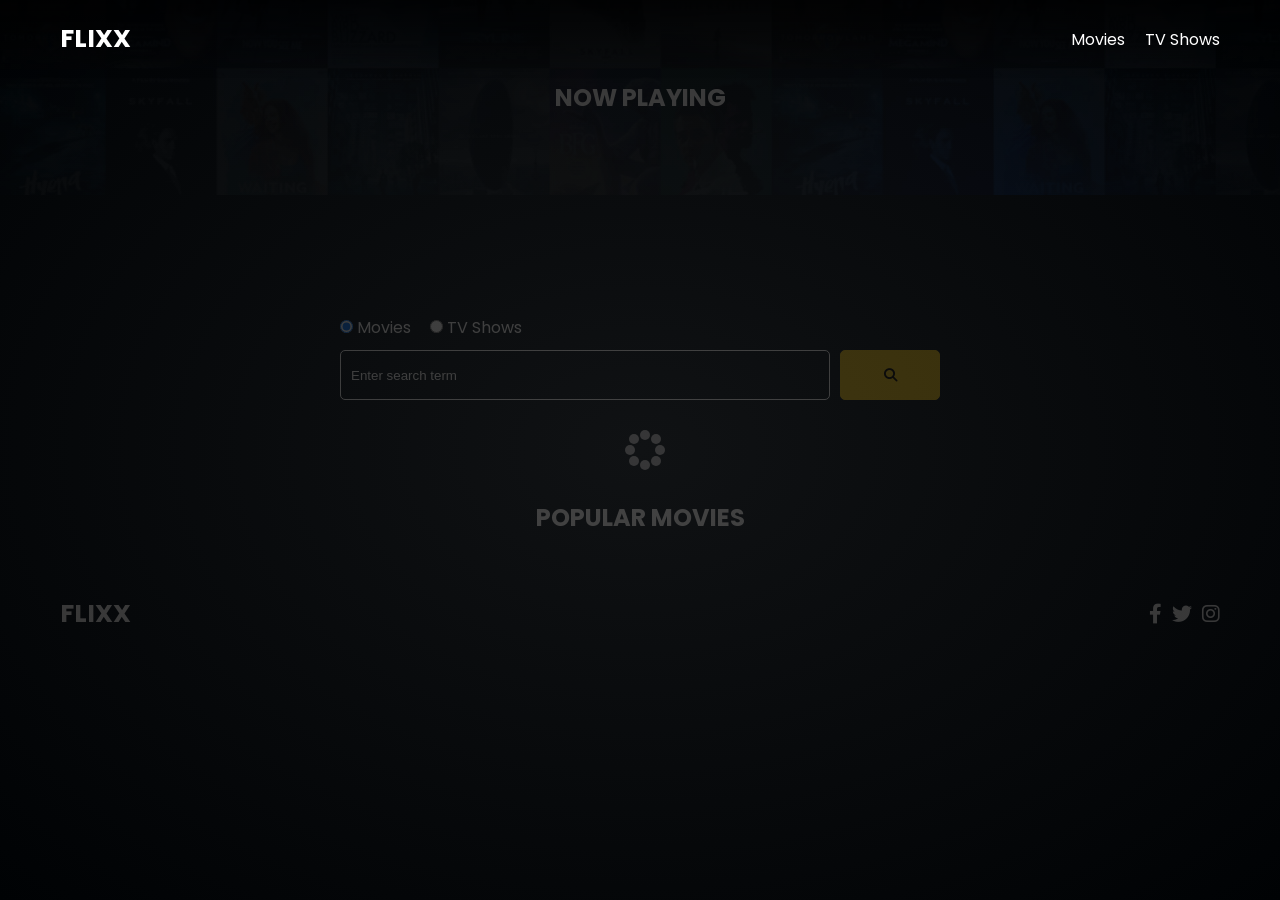
<file: index.html>
<!doctype html>
<html lang="en">
  <head>
    <meta charset="UTF-8" />
    <meta http-equiv="X-UA-Compatible" content="IE=edge" />
    <meta name="viewport" content="width=device-width, initial-scale=1.0" />
    <link rel="preconnect" href="https://fonts.googleapis.com" />
    <link rel="preconnect" href="https://fonts.gstatic.com" crossorigin />
    <link
      href="https://fonts.googleapis.com/css2?family=Poppins:wght@300;400;700&display=swap"
      rel="stylesheet"
    />
    <link rel="stylesheet" href="lib/swiper.css" />
    <link rel="stylesheet" href="lib/fontawesome.css" />
    <link rel="stylesheet" href="css/style.css" />
    <link rel="stylesheet" href="css/spinner.css" />
    <script src="lib/swiper.js"></script>
    <script src="js/script.js" defer></script>
    <title>Flixx</title>
  </head>
  <body>
    <header class="main-header">
      <div class="container">
        <div class="logo"><a href="/">FLIXX</a></div>
        <nav>
          <ul>
            <li>
              <a class="nav-link" href="/">Movies</a>
            </li>
            <li>
              <a class="nav-link" href="/shows.html">TV Shows</a>
            </li>
          </ul>
        </nav>
      </div>
    </header>

    <!-- Now Playing Section -->
    <section class="now-playing">
      <h2>Now Playing</h2>
      <div class="swiper">
        <div class="swiper-wrapper"></div>
      </div>
    </section>

    <!-- Search Movies -->
    <section class="search">
      <div class="container">
        <div id="alert"></div>
        <form action="/search.html" class="search-form">
          <!-- movies and shows radio box -->
          <div class="search-radio">
            <input type="radio" id="movie" name="type" value="movie" checked />
            <label for="movies">Movies</label>
            <input type="radio" id="tv" name="type" value="tv" />
            <label for="shows">TV Shows</label>
          </div>
          <div class="search-flex">
            <input
              type="text"
              name="search-term"
              id="search-term"
              placeholder="Enter search term"
            />
            <button class="btn" type="submit">
              <i class="fas fa-search"></i>
            </button>
          </div>
        </form>
      </div>
    </section>

    <!-- Popular Movies -->
    <section class="container">
      <h2>Popular Movies</h2>
      <div id="popular-movies" class="grid"></div>
    </section>

    <!-- Footer -->
    <footer class="main-footer">
      <div class="container">
        <div class="logo"><span>FLIXX</span></div>
        <div class="social-links">
          <a href="https://www.facebook.com" target="_blank"
            ><i class="fab fa-facebook-f"></i
          ></a>
          <a href="https://www.twitter.com" target="_blank"
            ><i class="fab fa-twitter"></i
          ></a>
          <a href="https://www.instagram.com" target="_blank"
            ><i class="fab fa-instagram"></i
          ></a>
        </div>
      </div>
    </footer>

    <div class="spinner"></div>
  </body>
</html>
</file>
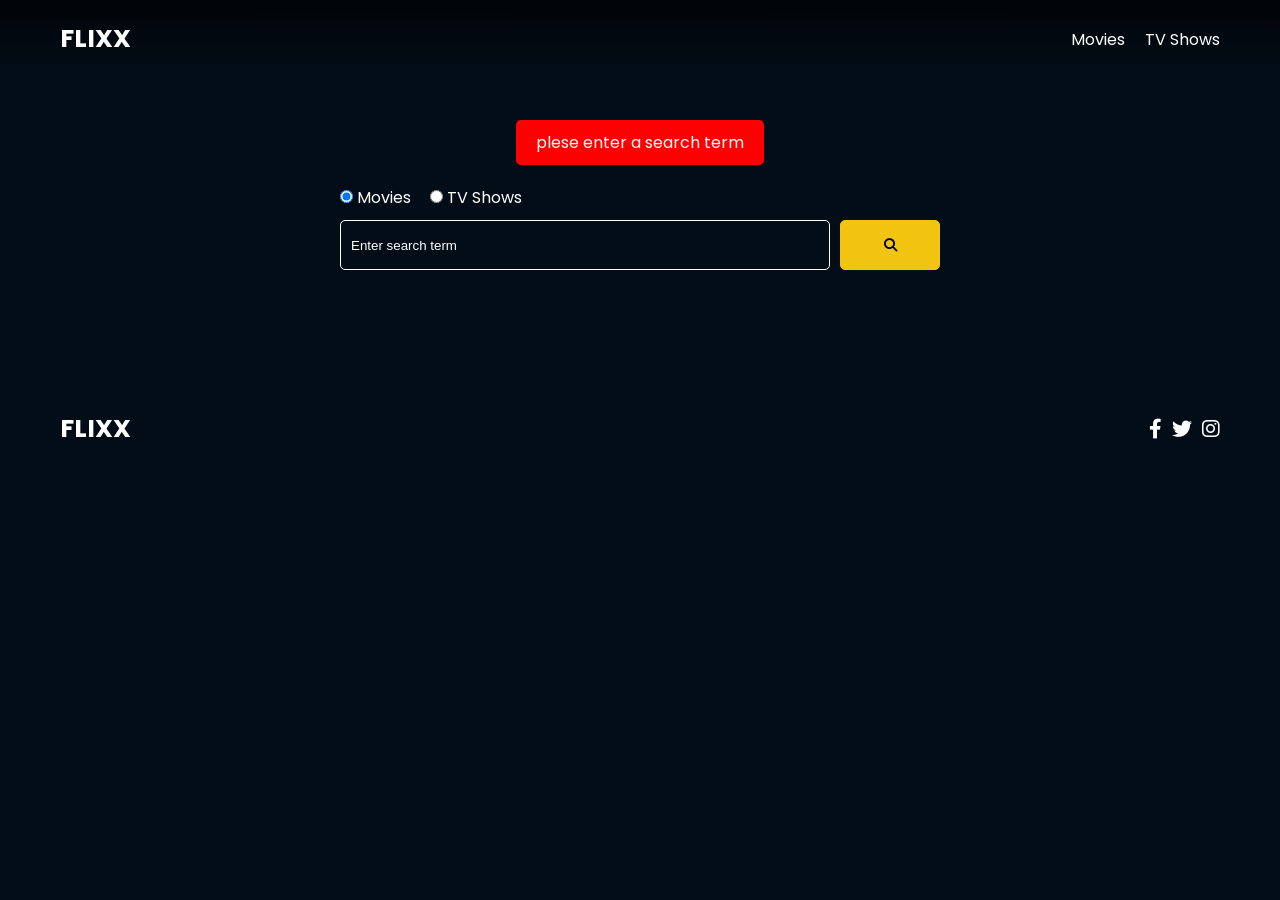
<file: search.html>
<!doctype html>
<html lang="en">
  <head>
    <meta charset="UTF-8" />
    <meta http-equiv="X-UA-Compatible" content="IE=edge" />
    <meta name="viewport" content="width=device-width, initial-scale=1.0" />
    <link rel="preconnect" href="https://fonts.googleapis.com" />
    <link rel="preconnect" href="https://fonts.gstatic.com" crossorigin />
    <link
      href="https://fonts.googleapis.com/css2?family=Poppins:wght@300;400;700&display=swap"
      rel="stylesheet"
    />
    <link rel="stylesheet" href="lib/fontawesome.css" />
    <link rel="stylesheet" href="css/style.css" />
    <link rel="stylesheet" href="css/spinner.css" />
    <script src="js/script.js" defer></script>
    <title>Flixx | Search Movies & Shows</title>
  </head>
  <body>
    <header class="main-header">
      <div class="container">
        <div class="logo"><a href="/">FLIXX</a></div>
        <nav>
          <ul>
            <li>
              <a class="nav-link" href="/">Movies</a>
            </li>
            <li>
              <a class="nav-link" href="/shows.html">TV Shows</a>
            </li>
          </ul>
        </nav>
      </div>
    </header>

    <!-- Search Movies -->
    <section class="search">
      <div class="container">
        <div id="alert"></div>
        <form action="/search.html" class="search-form">
          <div class="search-radio">
            <input type="radio" id="movie" name="type" value="movie" checked />
            <label for="movies">Movies</label>
            <input type="radio" id="tv" name="type" value="tv" />
            <label for="shows">TV Shows</label>
          </div>
          <div class="search-flex">
            <input
              type="text"
              name="search-term"
              id="search-term"
              placeholder="Enter search term"
            />
            <button class="btn" type="submit">
              <i class="fas fa-search"></i>
            </button>
          </div>
        </form>
      </div>
    </section>

    <!-- Search Results -->
    <section id="search-results-wrapper" class="container">
      <heading id="search-results-heading"></heading>
      <div id="search-results" class="grid"></div>
      <div id="pagination"></div>
    </section>

    <!-- Footer -->
    <footer class="main-footer">
      <div class="container">
        <div class="logo"><span>FLIXX</span></div>
        <div class="social-links">
          <a href="https://www.facebook.com" target="_blank"
            ><i class="fab fa-facebook-f"></i
          ></a>
          <a href="https://www.twitter.com" target="_blank"
            ><i class="fab fa-twitter"></i
          ></a>
          <a href="https://www.instagram.com" target="_blank"
            ><i class="fab fa-instagram"></i
          ></a>
        </div>
      </div>
    </footer>

    <div class="spinner"></div>
  </body>
</html>
</file>
<file: css/style.css>
*,
*::before,
*::after {
  box-sizing: border-box;
  padding: 0;
  margin: 0;
}

:root {
  --color-primary: #020d18;
  --color-secondary: #f1c40f;
}

body {
  font-family: "Poppins", sans-serif;
  font-size: 16px;
  background: var(--color-primary);
  color: #fff;
  overflow-x: hidden;
}

a {
  color: #fff;
  text-decoration: none;
}

ul {
  list-style: none;
}

.text-primary {
  color: var(--color-secondary);
}

.text-secondary {
  color: var(--color-secondary);
}

.active {
  color: var(--color-secondary);
  font-weight: 700;
}

.back {
  margin-top: 70px;
}

.btn {
  display: inline-block;
  padding: 0.5rem 1rem;
  border: 1px solid var(--color-secondary);
  border-radius: 5px;
  color: #fff;
  cursor: pointer;
  background: transparent;
  transition: all 0.3s ease-in-out;
}

.btn:hover {
  background: var(--color-secondary);
  color: #000;
}

.btn:disabled {
  border-color: #ccc;
  cursor: not-allowed;
}

.btn:disabled:hover {
  background: transparent;
  color: #fff;
}

.container {
  max-width: 1200px;
  width: 100%;
  margin: 0 auto;
  padding: 0 20px;
}

.main-header .container {
  display: flex;
  justify-content: space-between;
  align-items: center;
  padding: 0 20px;
}

.main-header {
  position: absolute;
  top: 0;
  left: 0;
  width: 100%;
  z-index: 20;
  padding: 20px 0;
  z-index: 9999;
  background: transparent;
  background: linear-gradient(
    to bottom,
    rgba(0, 0, 0, 0.7) 0%,
    rgba(0, 0, 0, 0) 100%
  );
}

.main-header .logo {
  color: #fff;
  font-size: 25px;
  font-weight: 700;
  text-transform: uppercase;
}

.main-header ul {
  display: flex;
}

.main-header ul li {
  margin-left: 20px;
}

.main-header ul li a {
  font-size: 16px;
}

.main-header ul li a:hover {
  color: var(--color-secondary);
}

/* Grid */
.grid {
  display: grid;
  grid-template-columns: repeat(auto-fit, minmax(250px, 1fr));
  grid-gap: 20px;
}

/* Card */
.card {
  background: #04376b;
  padding: 5px;
}

.card img {
  width: 100%;
}

.card-body {
  padding: 10px;
  font-size: 20px;
}

.card:hover {
  transform: scale(1.05);
  transition: all 0.5s ease-in-out;
  background: #0a4b8f;
}

/* Footer */
.main-footer {
  background: #020d18;
  padding: 20px 0;
  margin-top: 20px;
}

.main-footer .container {
  display: flex;
  justify-content: space-between;
  align-items: center;
}

.main-footer .container .logo {
  color: #fff;
  font-size: 25px;
  font-weight: 700;
  text-transform: uppercase;
}

.main-footer .container .social-links {
  display: flex;
  font-size: 20px;
}

.main-footer .container .social-links a {
  margin-left: 10px;
  color: #fff;
}

.main-footer .container .social-links a:hover {
  color: var(--color-secondary);
}

/* Section: Now Playing */

section.now-playing {
  padding: 60px;
  background: url(../images/showcase-bg.jpg) no-repeat center center/cover;
}

section h2 {
  margin: 20px 0;
  text-align: center;
  text-transform: uppercase;
}

/* Slider */
.swiper {
  width: 100%;
  height: 50%;
}

.swiper-slide {
  text-align: center;
  font-size: 18px;
  background: var(--color-primary);
  display: flex;
  flex-direction: column;
  justify-content: center;
  align-items: center;
}

.swiper-slide img {
  display: block;
  width: 100%;
  height: 100%;
  object-fit: cover;
}

.swiper-rating {
  padding: 10px;
}

/* Movie Details */
.details-top {
  display: flex;
  justify-content: space-between;
  align-items: center;
  margin: 120px 0 30px;
}

.details-top img {
  width: 400px;
  height: 100%;
  margin-right: 60px;
  object-fit: cover;
}

.details-top p {
  margin: 20px 0;
}

.details-top .btn {
  margin-top: 20px;
}

.details-bottom {
}

.details-bottom li {
  margin: 15px 0;
  padding-bottom: 8px;
  border-bottom: 1px solid #fff;
  border-color: rgba(255, 255, 255, 0.1);
}

/* Search */
.search {
  padding: 60px;
  margin-top: 60px;
  margin-bottom: 40px;
}

.search .container {
  display: flex;
  justify-content: center;
  align-items: center;
  flex-direction: column;
}

.search .container h2 {
  margin-bottom: 20px;
}

.search .container form {
  width: 100%;
  max-width: 600px;
}

.search-radio label {
  margin-right: 15px;
}

.search-flex {
  display: flex;
  justify-content: space-between;
  align-items: center;
  margin-top: 10px;
}

.search .container form input[type="text"] {
  flex: 6;
  width: 100%;
  height: 50px;
  padding: 10px;
  margin-right: 10px;
  border: 1px solid #fff;
  border-radius: 5px;
  background: transparent;
  color: #fff;
}

.search .container form input[type="text"]::placeholder {
  color: #fff;
}

.search .container form input[type="text"]:focus {
  outline: none;
}

.search .container form button {
  flex: 1;
  display: block;
  width: 100%;
  padding: 10px;
  border-radius: 5px;
  height: 50px;
  cursor: pointer;
  background: var(--color-secondary);
  color: #000;
}

.search .container form button:hover {
  background: transparent;
  color: #fff;
}

.pagination {
  margin-top: 20px;
}

.page-counter {
  margin-top: 10px;
}

/* Alert */
.alert {
  padding: 10px 20px;
  margin-bottom: 20px;
  border-radius: 5px;
}

.success {
  background: green;
}

.error {
  background: red;
}
</file>
<file: css/spinner.css>
/* Spinner From: https://codepen.io/tbrownvisuals/pen/edGYvx */
.spinner {
  position: fixed;
  z-index: 999;
  height: 2em;
  width: 2em;
  overflow: show;
  margin: auto;
  top: 0;
  left: 0;
  bottom: 0;
  right: 0;
  display: none;
}

.show {
  display: block;
}

/* Transparent Overlay */
.spinner:before {
  content: '';
  display: block;
  position: fixed;
  top: 0;
  left: 0;
  width: 100%;
  height: 100%;
  background: radial-gradient(rgba(20, 20, 20, 0.8), rgba(0, 0, 0, 0.8));

  background: -webkit-radial-gradient(
    rgba(20, 20, 20, 0.8),
    rgba(0, 0, 0, 0.8)
  );
}

/* :not(:required) hides these rules from IE9 and below */
.spinner:not(:required) {
  /* hide "loading..." text */
  font: 0/0 a;
  color: transparent;
  text-shadow: none;
  background-color: transparent;
  border: 0;
}

.spinner:not(:required):after {
  content: '';
  display: block;
  font-size: 10px;
  width: 1em;
  height: 1em;
  margin-top: -0.5em;
  -webkit-animation: spinner 150ms infinite linear;
  -moz-animation: spinner 150ms infinite linear;
  -ms-animation: spinner 150ms infinite linear;
  -o-animation: spinner 150ms infinite linear;
  animation: spinner 150ms infinite linear;
  border-radius: 0.5em;
  -webkit-box-shadow: rgba(255, 255, 255, 0.75) 1.5em 0 0 0,
    rgba(255, 255, 255, 0.75) 1.1em 1.1em 0 0,
    rgba(255, 255, 255, 0.75) 0 1.5em 0 0,
    rgba(255, 255, 255, 0.75) -1.1em 1.1em 0 0,
    rgba(255, 255, 255, 0.75) -1.5em 0 0 0,
    rgba(255, 255, 255, 0.75) -1.1em -1.1em 0 0,
    rgba(255, 255, 255, 0.75) 0 -1.5em 0 0,
    rgba(255, 255, 255, 0.75) 1.1em -1.1em 0 0;
  box-shadow: rgba(255, 255, 255, 0.75) 1.5em 0 0 0,
    rgba(255, 255, 255, 0.75) 1.1em 1.1em 0 0,
    rgba(255, 255, 255, 0.75) 0 1.5em 0 0,
    rgba(255, 255, 255, 0.75) -1.1em 1.1em 0 0,
    rgba(255, 255, 255, 0.75) -1.5em 0 0 0,
    rgba(255, 255, 255, 0.75) -1.1em -1.1em 0 0,
    rgba(255, 255, 255, 0.75) 0 -1.5em 0 0,
    rgba(255, 255, 255, 0.75) 1.1em -1.1em 0 0;
}

/* Animation */

@-webkit-keyframes spinner {
  0% {
    -webkit-transform: rotate(0deg);
    -moz-transform: rotate(0deg);
    -ms-transform: rotate(0deg);
    -o-transform: rotate(0deg);
    transform: rotate(0deg);
  }
  100% {
    -webkit-transform: rotate(360deg);
    -moz-transform: rotate(360deg);
    -ms-transform: rotate(360deg);
    -o-transform: rotate(360deg);
    transform: rotate(360deg);
  }
}
@-moz-keyframes spinner {
  0% {
    -webkit-transform: rotate(0deg);
    -moz-transform: rotate(0deg);
    -ms-transform: rotate(0deg);
    -o-transform: rotate(0deg);
    transform: rotate(0deg);
  }
  100% {
    -webkit-transform: rotate(360deg);
    -moz-transform: rotate(360deg);
    -ms-transform: rotate(360deg);
    -o-transform: rotate(360deg);
    transform: rotate(360deg);
  }
}
@-o-keyframes spinner {
  0% {
    -webkit-transform: rotate(0deg);
    -moz-transform: rotate(0deg);
    -ms-transform: rotate(0deg);
    -o-transform: rotate(0deg);
    transform: rotate(0deg);
  }
  100% {
    -webkit-transform: rotate(360deg);
    -moz-transform: rotate(360deg);
    -ms-transform: rotate(360deg);
    -o-transform: rotate(360deg);
    transform: rotate(360deg);
  }
}
@keyframes spinner {
  0% {
    -webkit-transform: rotate(0deg);
    -moz-transform: rotate(0deg);
    -ms-transform: rotate(0deg);
    -o-transform: rotate(0deg);
    transform: rotate(0deg);
  }
  100% {
    -webkit-transform: rotate(360deg);
    -moz-transform: rotate(360deg);
    -ms-transform: rotate(360deg);
    -o-transform: rotate(360deg);
    transform: rotate(360deg);
  }
}
</file>
